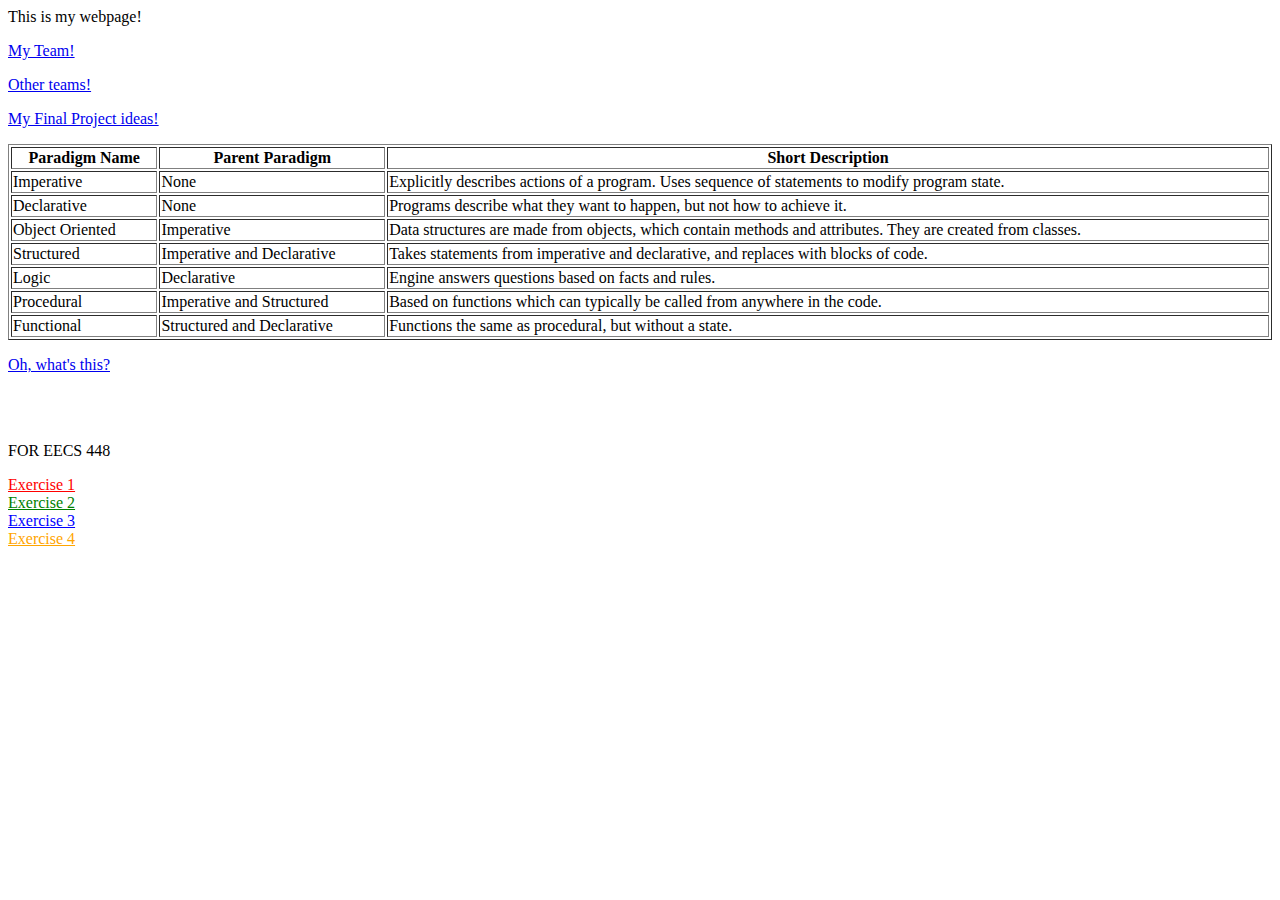
<file: index.html>
<html>

 <head>
 <title>Brock Sauvage: EECS 368 Website</title>
 </head>

 <body>
 <p>This is my webpage!</p>
 <a href="http://people.eecs.ku.edu/~bsauvage/team.html">My Team!</a></p>
 <a href="http://people.eecs.ku.edu/~bsauvage/othergroups.html">Other teams!</a></p>
 <a href="http://people.eecs.ku.edu/~bsauvage/projectideas.php">My Final Project ideas!</a></p>
 </body>

<table border="1" style="width:100%">
  <tr>
    <th>Paradigm Name</th>
    <th>Parent Paradigm</th> 
    <th>Short Description</th>
  </tr>
  	<tr>
   		<td>Imperative</td>
    		<td>None</td> 
    		<td>Explicitly describes actions of a program. Uses sequence of statements to modify program state.</td>
  	</tr>
	<tr>
		<td>Declarative</td>
		<td>None</td>
		<td>Programs describe what they want to happen, but not how to achieve it.</td>
	</tr>
	<tr>
		<td>Object Oriented</td>
		<td>Imperative</td>
		<td>Data structures are made from objects, which contain methods and attributes. They are created from classes.</td>
	</tr>
	<tr>
		<td>Structured</td>
		<td>Imperative and Declarative</td>
		<td>Takes statements from imperative and declarative, and replaces with blocks of code.</td>
	</tr>
	<tr>
		<td>Logic</td>
		<td>Declarative</td>
		<td>Engine answers questions based on facts and rules.</td>
	</tr>
	<tr>
		<td>Procedural</td>
		<td>Imperative and Structured</td>
		<td>Based on functions which can typically be called from anywhere in the code.</td>
	</tr>
	<tr>
		<td>Functional</td>
		<td>Structured and Declarative</td>
		<td>Functions the same as procedural, but without a state.</td>
	</tr>

	
</table></p>
<a href="https://www.youtube.com/watch?v=dQw4w9WgXcQ">Oh, what's this?</a></p><br><br>
<p>FOR EECS 448</p>
<a style = "font-family: cursive; color: red" href = "http://people.eecs.ku.edu/~bsauvage/EECS448/login.html">Exercise 1</a><br>
<a style = "font-family: cursive; color: green" href = "http://people.eecs.ku.edu/~bsauvage/EECS448/slideshow.html">Exercise 2</a><br>
<a style = "font-family: cursive; color: blue" href = "http://people.eecs.ku.edu/~bsauvage/EECS448/profile.html">Exercise 3</a><br>
<a style = "font-family: cursive; color: orange" href = "http://people.eecs.ku.edu/~bsauvage/EECS448/textcolor.html">Exercise 4</a><br>
</html>
</file>
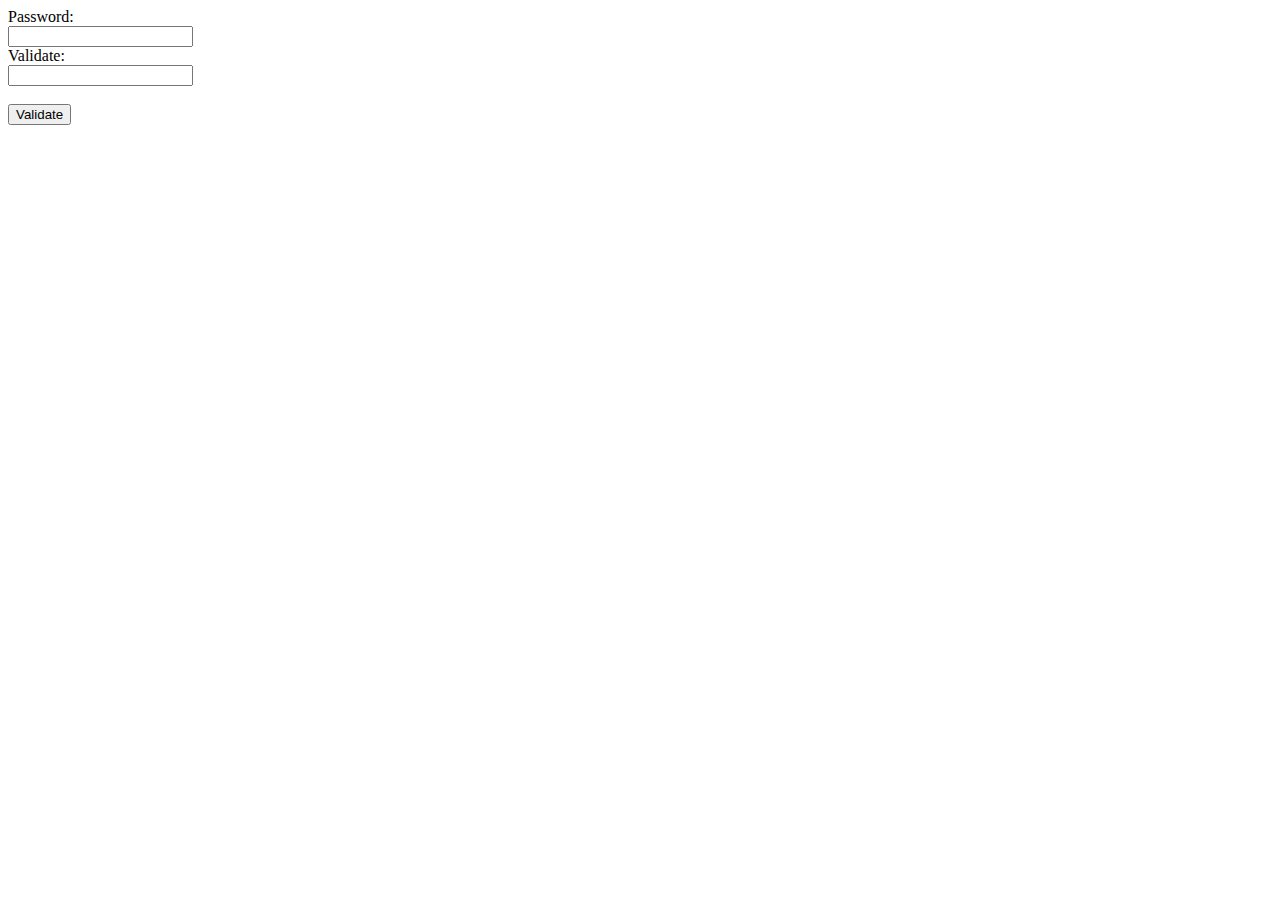
<file: EECS448/login.html>
<html>
	<head>
		<script type = "text/javascript"
			src = "loginfunctions.js">
		</script>
	</head>
	<body>
	
	<!--Syntax and tag information for the form section was modified-
	    from the example located at the website below
	    http://www.w3schools.com/html/tryit.asp?filename=tryhtml_form_submit-->
		<form onsubmit = "validatePassword();">
			Password:<br>
			<input type = "password" name = "password" id = "password">
			<br>
			Validate: <br>
			<input type = "password" name = "validate" id = "validate">
			<br><br>
			<input type = "submit" value = "Validate">
			<!--<button onclick = "validatePassword()">Validate</button>-->
		</form>
	</body>
	

</html>
</file>
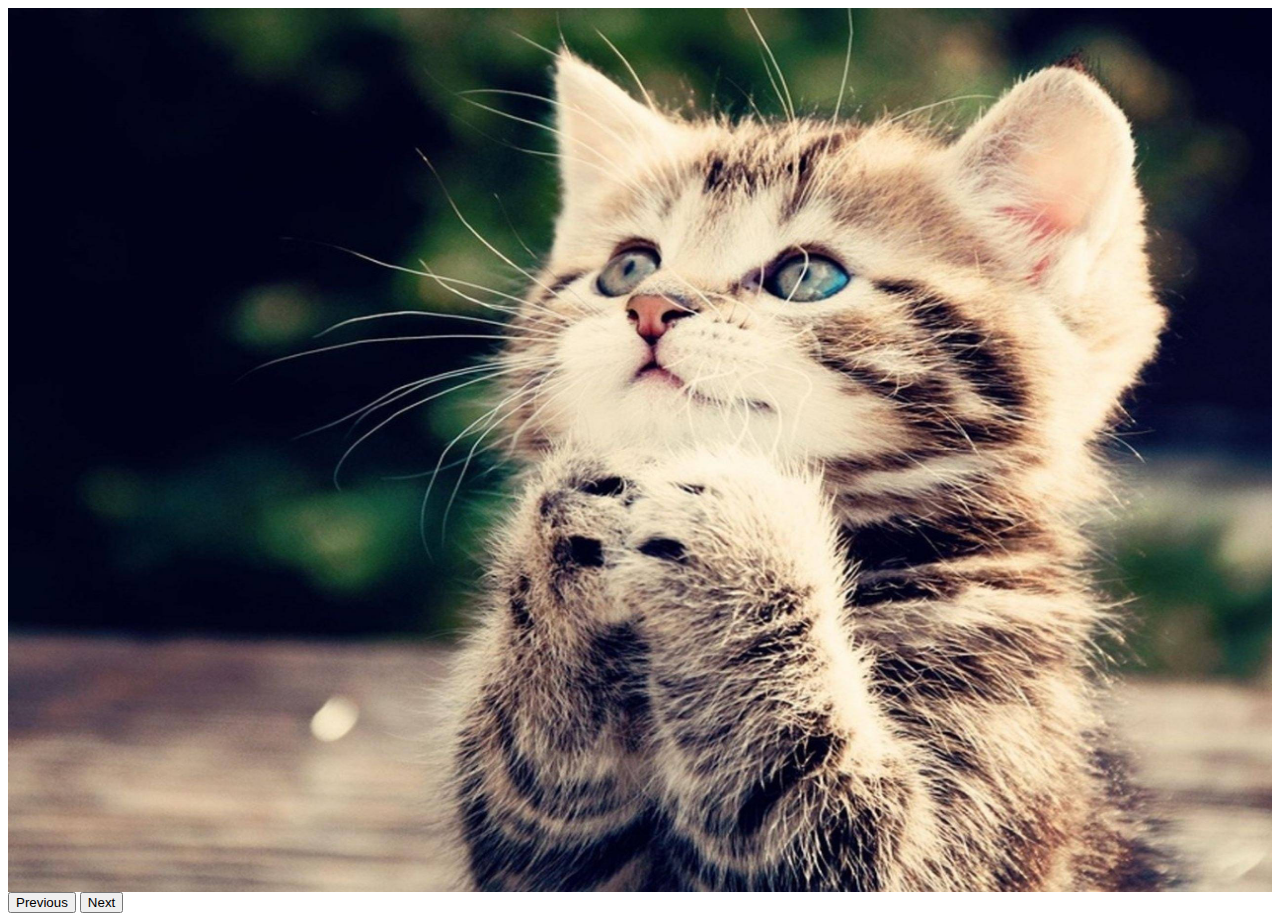
<file: EECS448/slideshow.html>
<html>
	<head>
		<script type = "text/javascript"
			src = "slideshow.js">
		</script>
	</head>
	<body onload = "next()">
		<div style = "position:relative">
			<img class = "slides" src = "./Slideshow_Pics/pic1.jpg" style = "position:relative ; height:100% ; width:100%">
			<img class = "slides" src = "./Slideshow_Pics/pic2.jpg" style = "position:relative ; height:100% ; width:100%">
			<img class = "slides" src = "./Slideshow_Pics/pic3.jpg" style = "position:relative ; height:100% ; width:100%">
			<img class = "slides" src = "./Slideshow_Pics/pic4.jpg" style = "position:relative ; height:100% ; width:100%">
			<img class = "slides" src = "./Slideshow_Pics/pic5.jpg" style = "position:relative ; height:100% ; width:100%">
		</div>
		<button id = "previous" onclick = "previous()">Previous</button>
		<button id = "next" onclick = "next()">Next</button>
	</body>

</html>
</file>
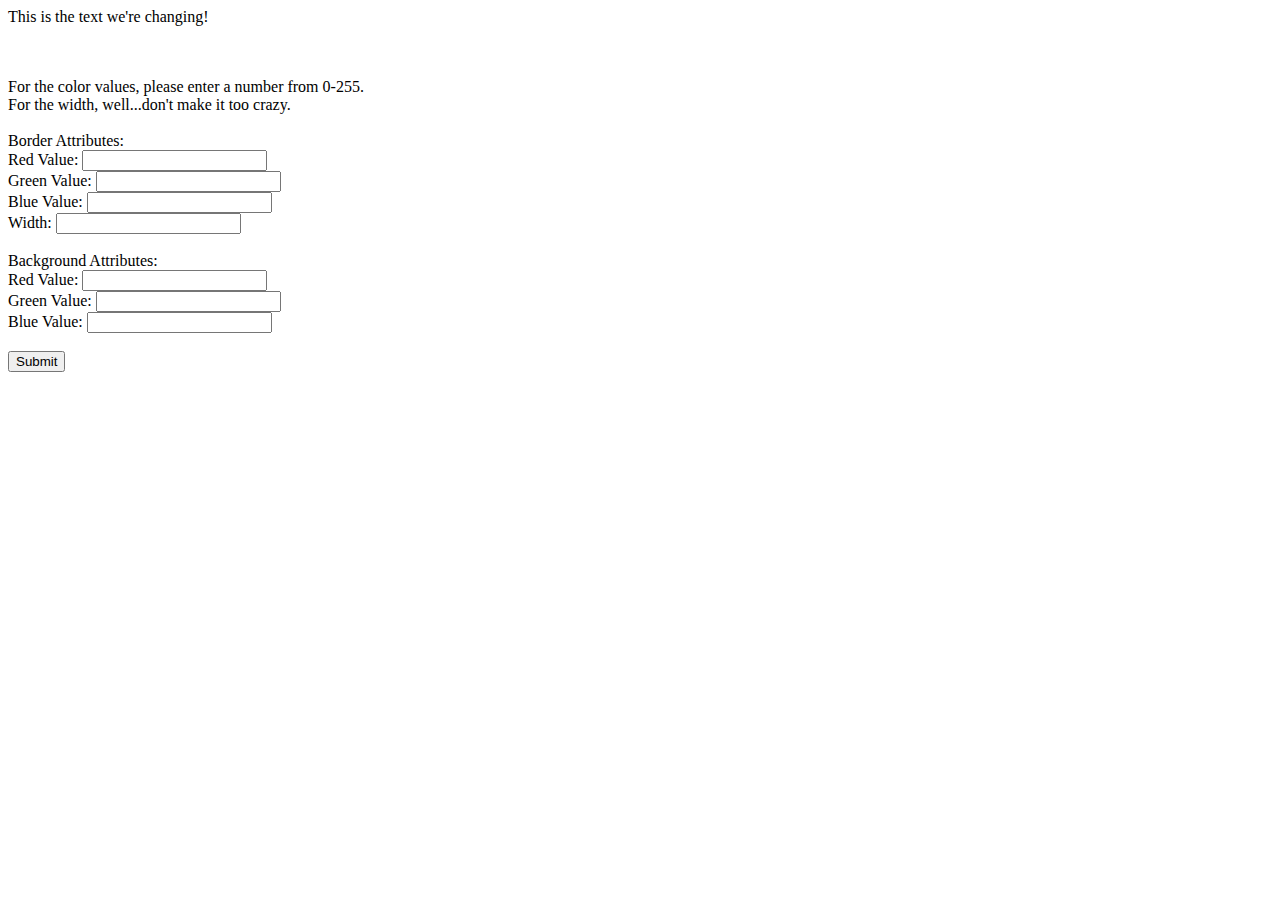
<file: EECS448/textcolor.html>
<html>
	<head>	
		<script type = "text/javascript"
			src = "textcolor.js">
		</script>
	</head>
	<body>
		<p id = "myText">This is the text we're changing!</p>
		<br><br>
		For the color values, please enter a number from 0-255.<br>
		For the width, well...don't make it too crazy.<br><br>

		Border Attributes:<br>
		Red Value:   <input type = "text" id = "redvalue"><br>
		Green Value: <input type = "text" id = "greenvalue"><br>
		Blue Value:  <input type = "text" id = "bluevalue"><br>
		Width:	     <input type = "text" id = "widthvalue"><br><br>

		Background Attributes:<br>
		Red Value:   <input type = "text" id = "bgredvalue"><br>
		Green Value: <input type = "text" id = "bggreenvalue"><br>
		Blue Value:  <input type = "text" id = "bgbluevalue"><br><br>
		
		<button id = "button" onclick = "colorChange()">Submit</button>
		
	</body>
</html>
</file>
